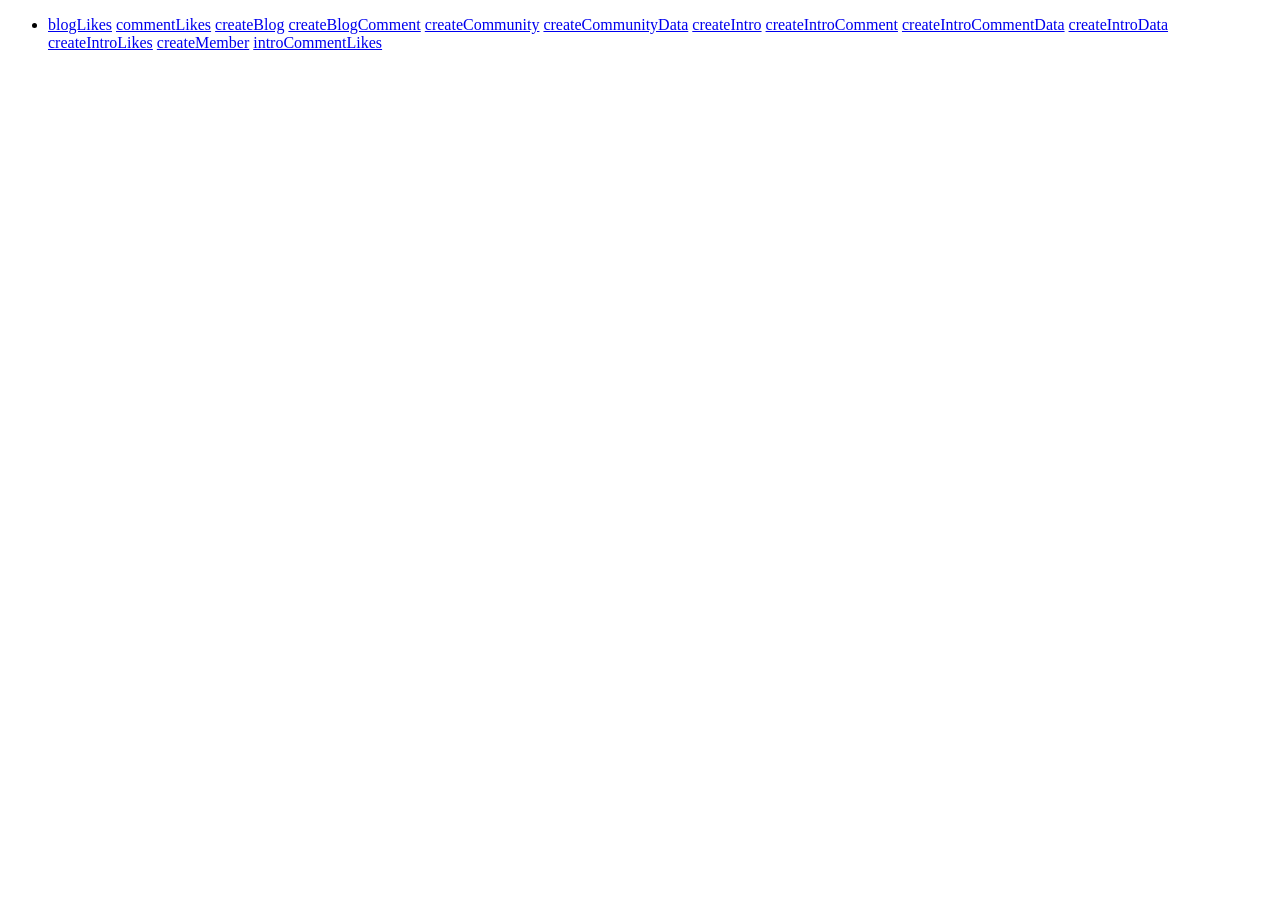
<file: blog_php/create/create.html>
<!DOCTYPE html>
<html lang="ko">

<head>
    <meta charset="UTF-8">
    <meta name="viewport" content="width=device-width, initial-scale=1.0">
    <title>Document</title>
</head>

<body>
    <ul>
        <li>
            <a href="blogLikes.php">blogLikes</a>
            <a href="commentLikes.php">commentLikes</a>
            <a href="createBlog.php">createBlog</a>
            <a href="createBlogComment.php">createBlogComment</a>
            <a href="createCommunity.php">createCommunity</a>
            <a href="createCommunityData.php">createCommunityData</a>
            <a href="createIntro.php">createIntro</a>
            <a href="createIntroComment.php">createIntroComment</a>
            <a href="createIntroCommentData.php">createIntroCommentData</a>
            <a href="createIntroData.php">createIntroData</a>
            <a href="createIntroLikes.php">createIntroLikes</a>
            <a href="createMember.php">createMember</a>
            <a href="introCommentLikes.php">introCommentLikes</a>
        </li>
    </ul>
</body>

</html>
</file>
